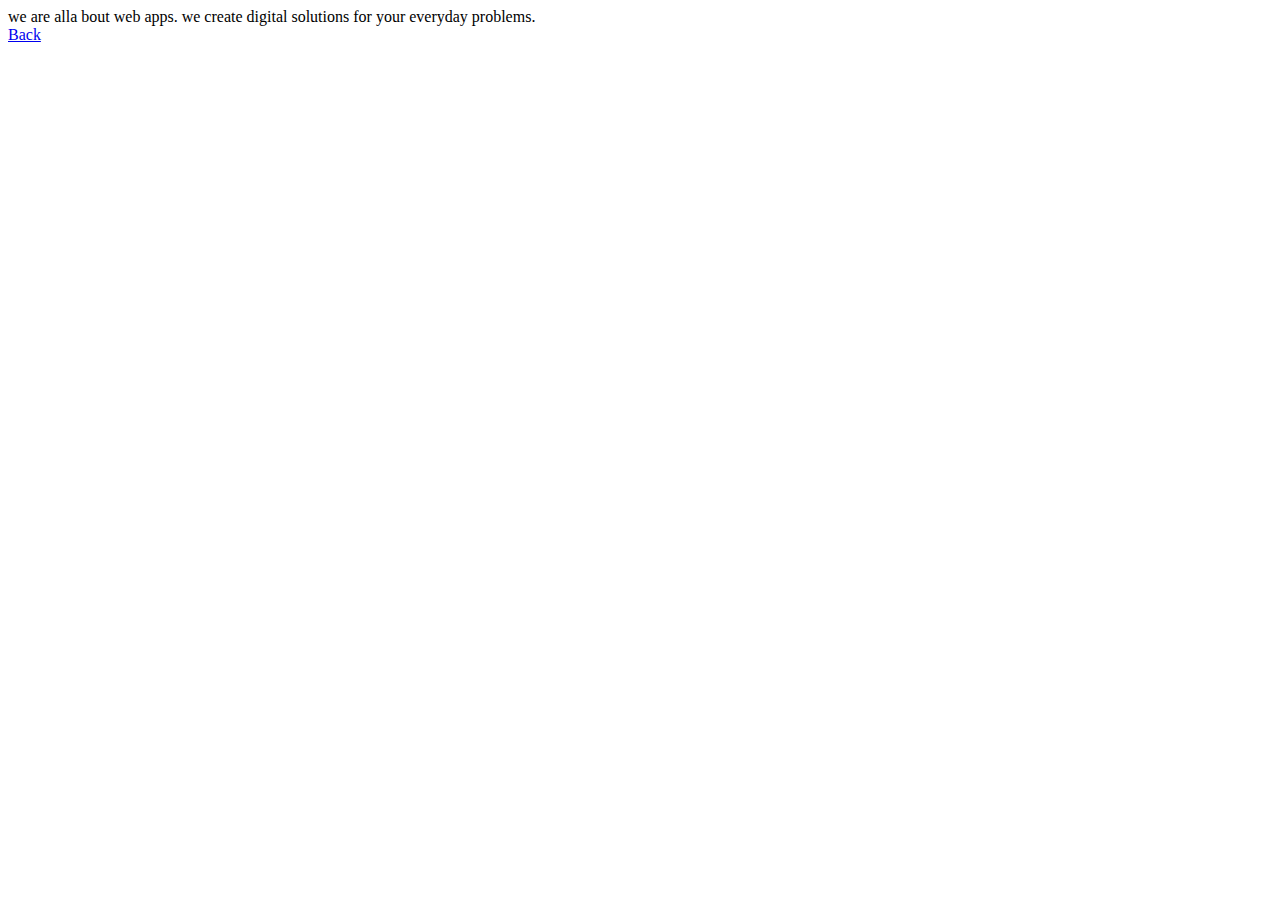
<file: problem1/about.html>
<!DOCTYPE html>
<html lang="en">
<head>
    <meta charset="UTF-8">
    <meta http-equiv="X-UA-Compatible" content="IE=edge">
    <meta name="viewport" content="width=device-width, initial-scale=1.0">
    <title>About us</title>
</head>
<body>
    <section>
        we are alla bout web apps. we create digital solutions for 
        your everyday problems.
    </section>
    <a href="home.html">Back</a>
    
</body>
</html>
</file>
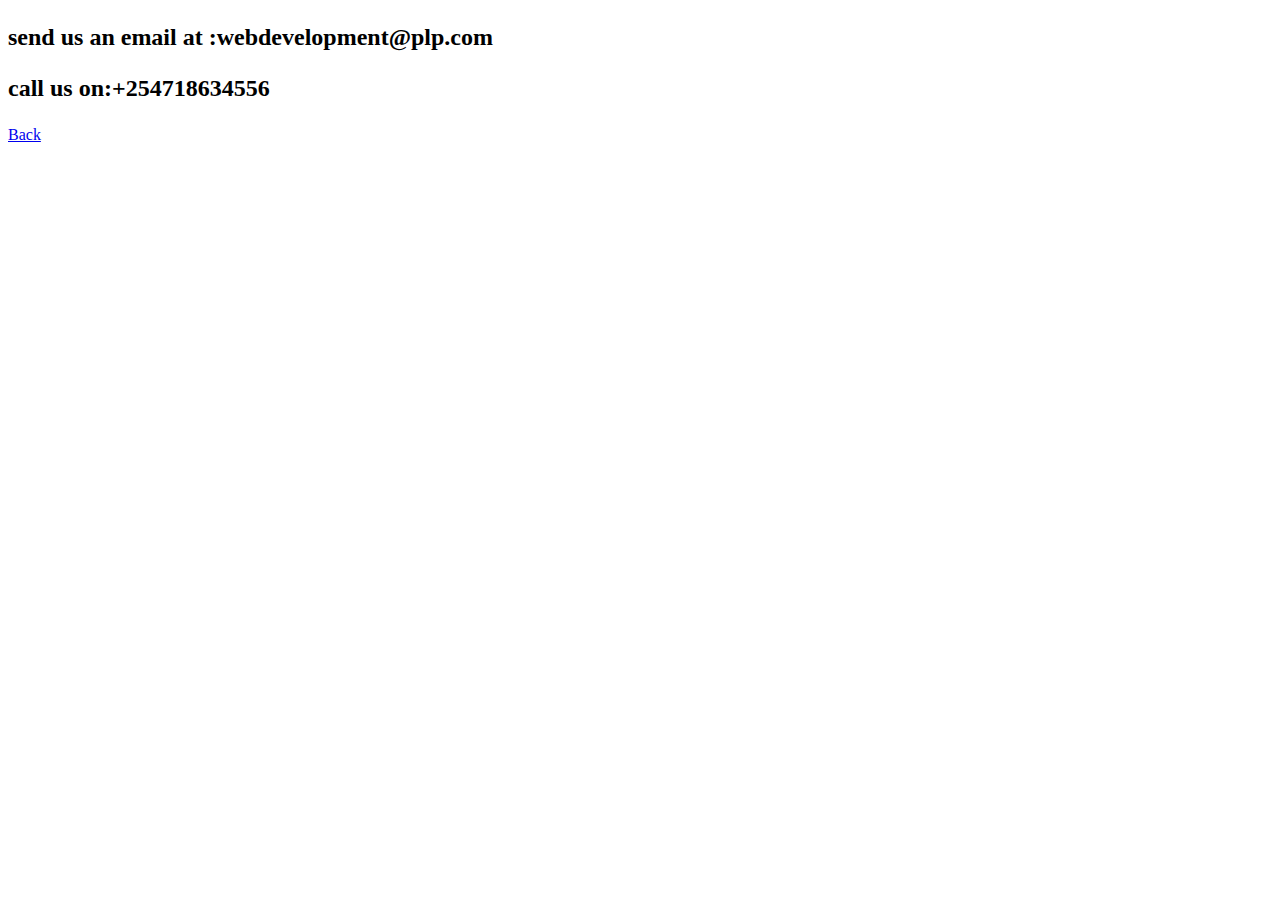
<file: problem1/contact.html>
<!DOCTYPE html>
<html lang="en">
<head>
    <meta charset="UTF-8">
    <meta http-equiv="X-UA-Compatible" content="IE=edge">
    <meta name="viewport" content="width=device-width, initial-scale=1.0">
    <title>Contact Us</title>
</head>
<body>
    <div>
        <h2>
            <p>
                send us an email at :webdevelopment@plp.com
            </p>
            <p>
                call us on:+254718634556
            </p>
            
            
        </h2>
    </div>
    <a href="home.html">Back</a>
</body>
</html>
</file>
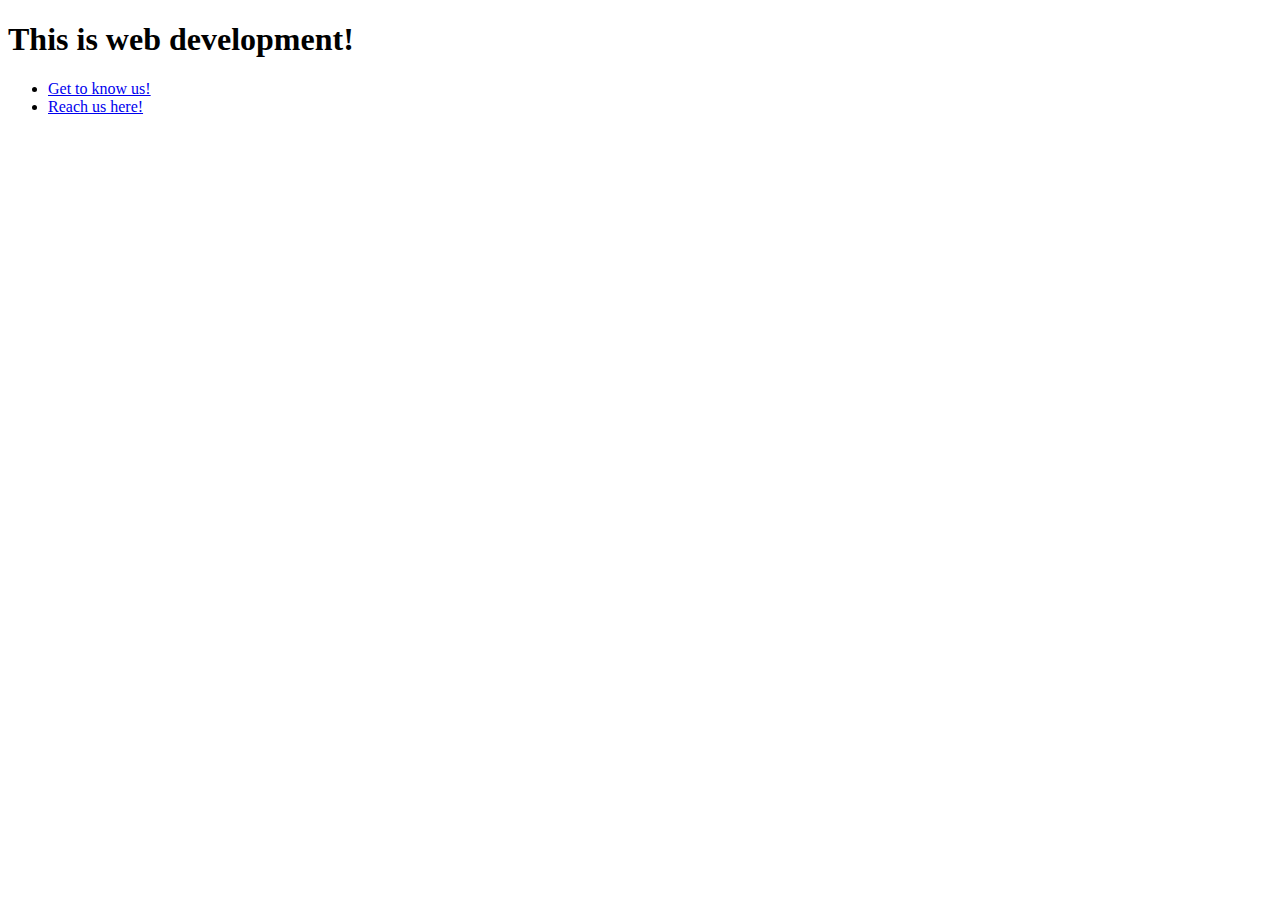
<file: problem1/home.html>
<!DOCTYPE html>
<html lang="en">
<head>
    <meta charset="UTF-8">
    <meta http-equiv="X-UA-Compatible" content="IE=edge">
    <meta name="viewport" content="width=device-width, initial-scale=1.0">
    <title>Home</title>
</head>
<body>
    <div>
        
        <h1>
            This is web development!
        </h1>
        <ul>
            <li>
                <a href="about.html">
                    Get to know us!
                </a>
                
            </li>
            <li>
                <a href="contact.html">
                    Reach us here!
                </a>

            </li>
        </ul>        
        
    </div>
    
</body>
</html>
</file>
